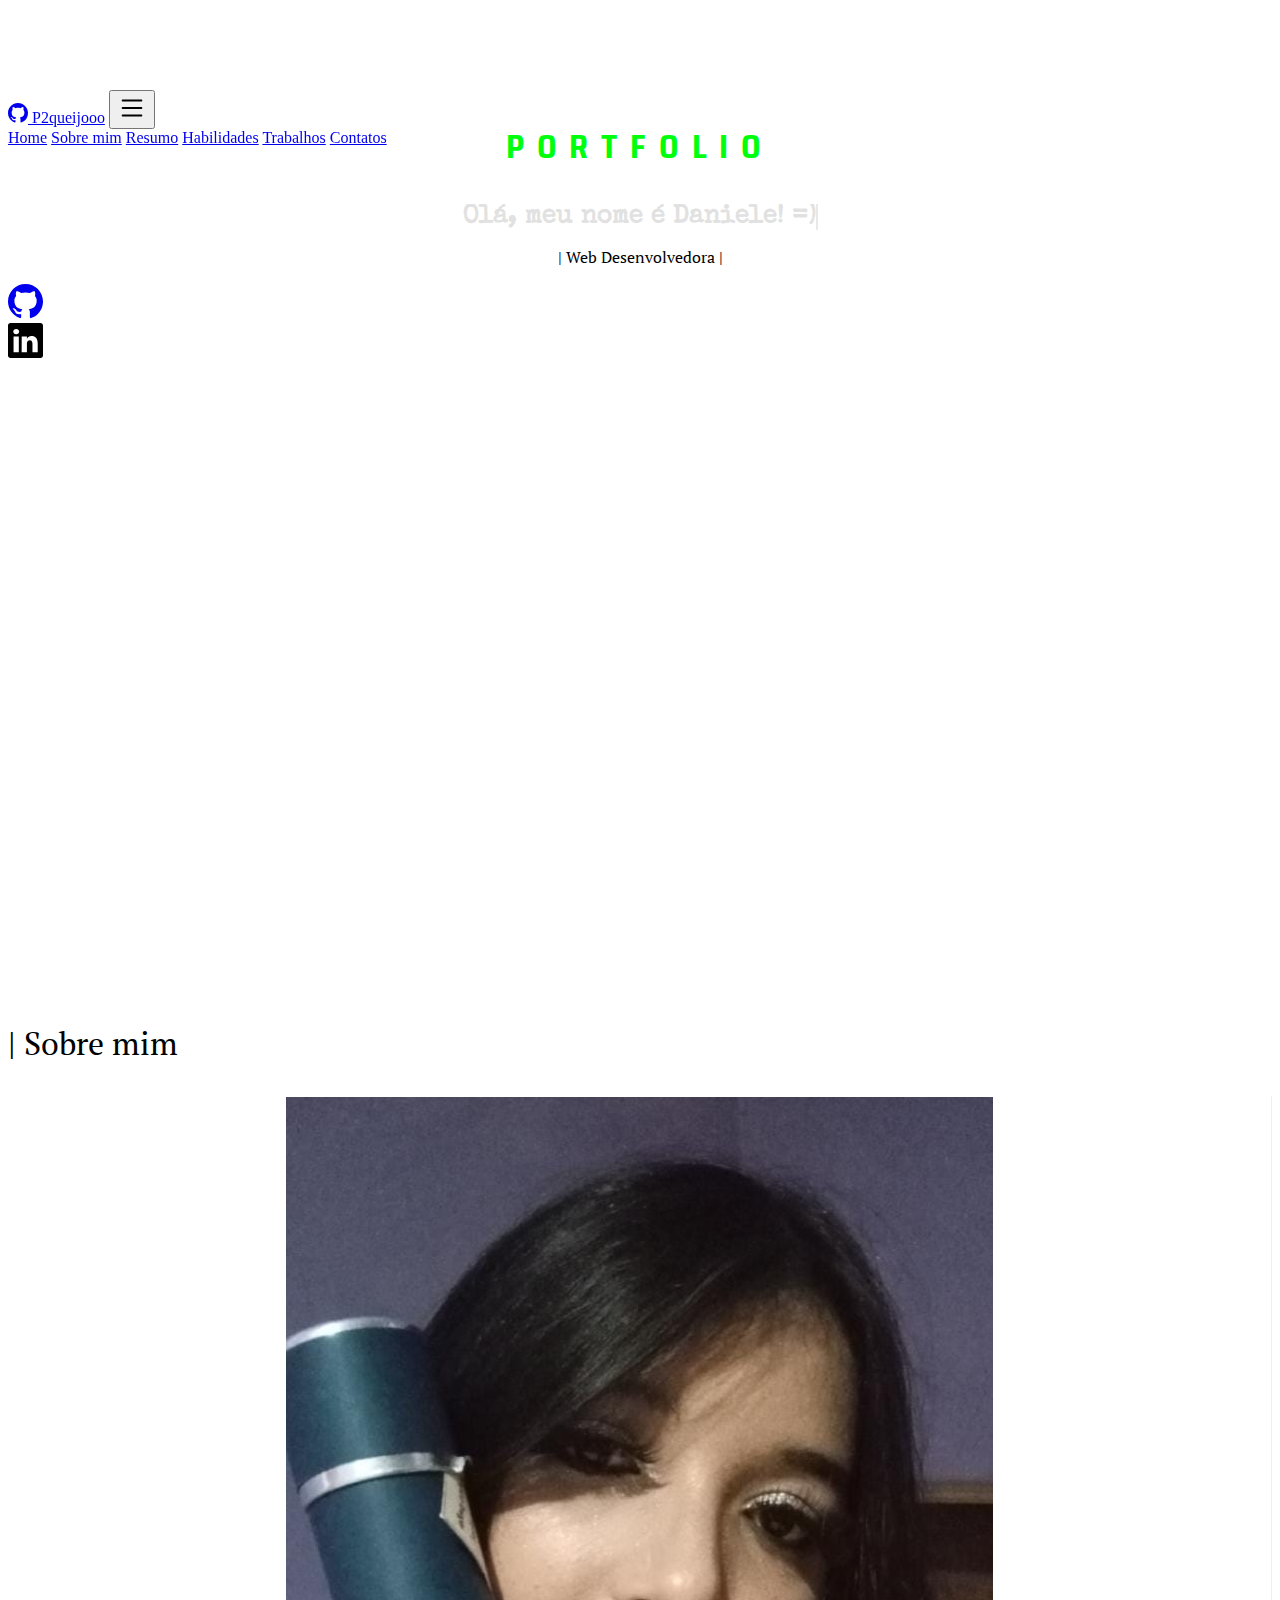
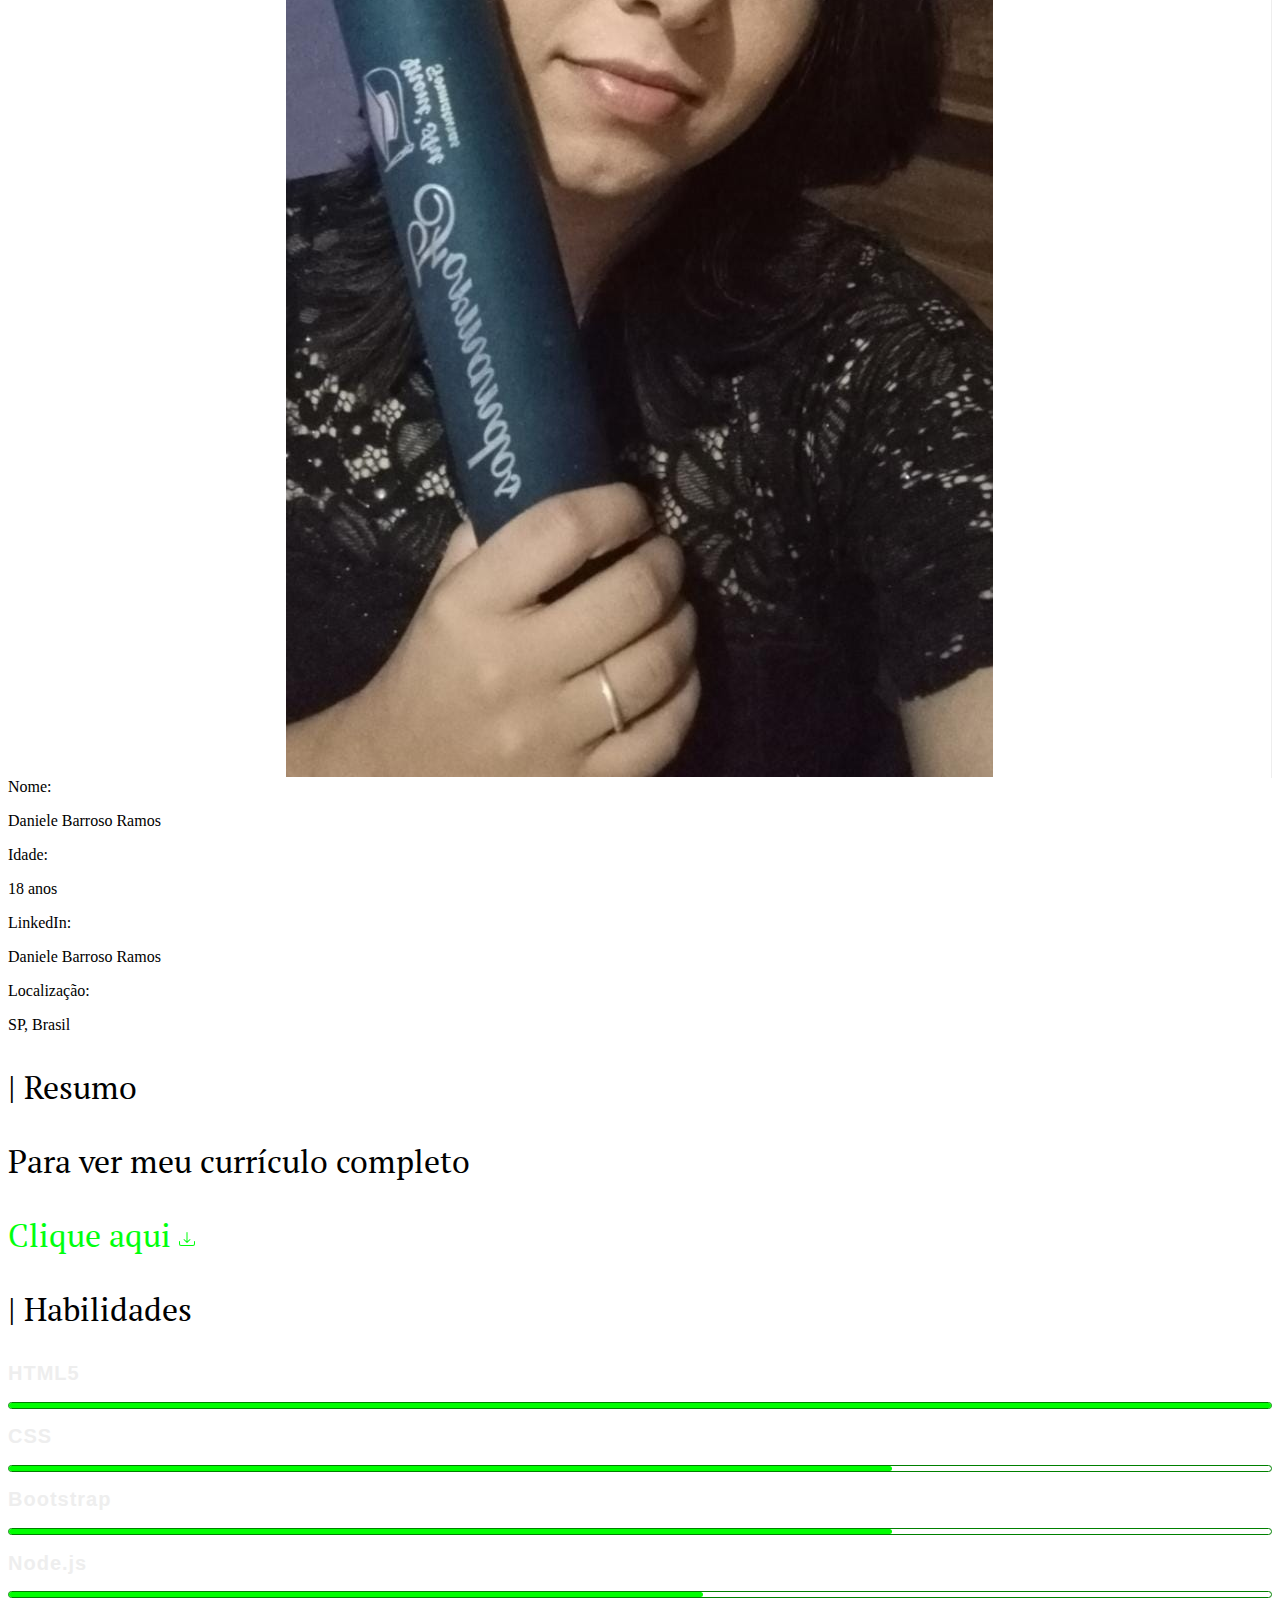
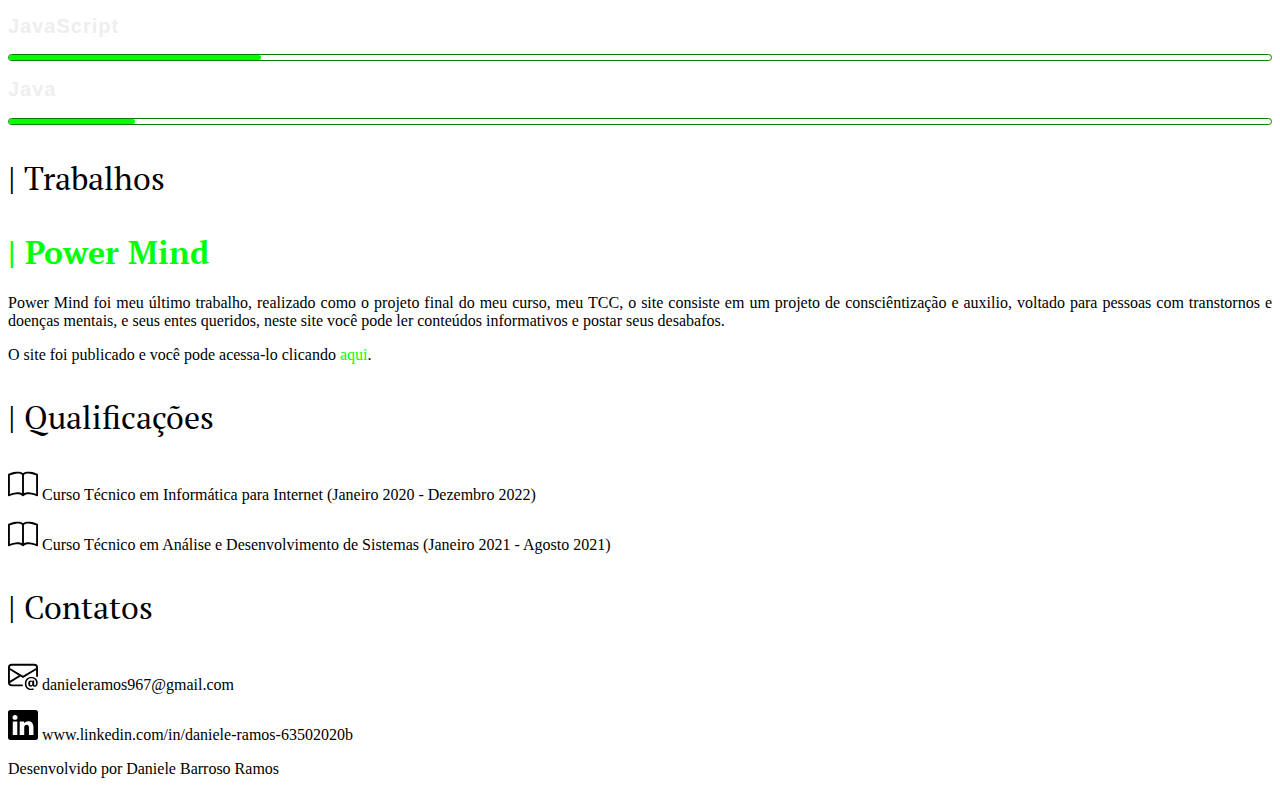
<file: index.html>
<!DOCTYPE html>
<html lang="pt-br">
<head>
    <meta charset="UTF-8">
    <meta http-equiv="X-UA-Compatible" content="IE=edge">
    <meta name="viewport" content="width=device-width, initial-scale=1.0">
    <title>Portfolio</title>

    <!-- Link CSS externo -->
    <link rel="stylesheet" href="./css/style.css">

    <!-- Link CSS do Bootstrap -->
    <link href="https://cdn.jsdelivr.net/npm/bootstrap@5.3.0-alpha1/dist/css/bootstrap.min.css" rel="stylesheet" integrity="sha384-GLhlTQ8iRABdZLl6O3oVMWSktQOp6b7In1Zl3/Jr59b6EGGoI1aFkw7cmDA6j6gD" crossorigin="anonymous">

    <link rel="preconnect" href="https://fonts.googleapis.com"><link rel="preconnect" href="https://fonts.gstatic.com" crossorigin><link href="https://fonts.googleapis.com/css2?family=Saira+Semi+Condensed:wght@500&display=swap" rel="stylesheet">

    <link rel="preconnect" href="https://fonts.googleapis.com"><link rel="preconnect" href="https://fonts.gstatic.com" crossorigin><link href="https://fonts.googleapis.com/css2?family=PT+Serif&display=swap" rel="stylesheet">

    <!-- Link dos icons Bootstrap -->
    <link rel="stylesheet" href="https://cdn.jsdelivr.net/npm/bootstrap-icons@1.10.3/font/bootstrap-icons.css">

    <link rel="preconnect" href="https://fonts.googleapis.com"><link rel="preconnect" href="https://fonts.gstatic.com" crossorigin><link href="https://fonts.googleapis.com/css2?family=Special+Elite&display=swap" rel="stylesheet">
</head>
<body class="bg-dark">
    <nav class="navbar fixed-top navbar-expand-lg bg-black">
        <div class="container-fluid bg-black" id="home">
          <a class="navbar-brand text-white p-2" href="https://github.com/p2queijooo"><svg xmlns="http://www.w3.org/2000/svg" width="20" height="20" fill="currentColor" class="bi bi-github" viewBox="0 0 16 16">
            <path d="M8 0C3.58 0 0 3.58 0 8c0 3.54 2.29 6.53 5.47 7.59.4.07.55-.17.55-.38 0-.19-.01-.82-.01-1.49-2.01.37-2.53-.49-2.69-.94-.09-.23-.48-.94-.82-1.13-.28-.15-.68-.52-.01-.53.63-.01 1.08.58 1.23.82.72 1.21 1.87.87 2.33.66.07-.52.28-.87.51-1.07-1.78-.2-3.64-.89-3.64-3.95 0-.87.31-1.59.82-2.15-.08-.2-.36-1.02.08-2.12 0 0 .67-.21 2.2.82.64-.18 1.32-.27 2-.27.68 0 1.36.09 2 .27 1.53-1.04 2.2-.82 2.2-.82.44 1.1.16 1.92.08 2.12.51.56.82 1.27.82 2.15 0 3.07-1.87 3.75-3.65 3.95.29.25.54.73.54 1.48 0 1.07-.01 1.93-.01 2.2 0 .21.15.46.55.38A8.012 8.012 0 0 0 16 8c0-4.42-3.58-8-8-8z"/>
          </svg> P2queijooo</a>
          <button class="navbar-toggler text-white" type="button" data-bs-toggle="collapse" data-bs-target="#navbarNavAltMarkup" aria-controls="navbarNavAltMarkup" aria-expanded="false" aria-label="Toggle navigation">
            <svg xmlns="http://www.w3.org/2000/svg" width="30" height="30" fill="currentColor" class="bi bi-list" viewBox="0 0 16 16">
              <path fill-rule="evenodd" d="M2.5 12a.5.5 0 0 1 .5-.5h10a.5.5 0 0 1 0 1H3a.5.5 0 0 1-.5-.5zm0-4a.5.5 0 0 1 .5-.5h10a.5.5 0 0 1 0 1H3a.5.5 0 0 1-.5-.5zm0-4a.5.5 0 0 1 .5-.5h10a.5.5 0 0 1 0 1H3a.5.5 0 0 1-.5-.5z"/>
            </svg>
          </button>
          <div class="collapse navbar-collapse justify-content-end" id="navbarNavAltMarkup">
            <div class="navbar-nav pe-5">
              <a class="nav-link active text-white-50" aria-current="page" href="#top">Home</a>
              <a class="nav-link text-white-50" href="#sobremim">Sobre mim</a>
              <a class="nav-link text-white-50" href="#resumo">Resumo</a>
              <a class="nav-link text-white-50" href="#habilidades">Habilidades</a>
              <a class="nav-link text-white-50" href="#trabalhos">Trabalhos</a>
              <a class="nav-link text-white-50" href="#contatos">Contatos</a>
            </div>
          </div>
        </div>
      </nav>
      <div class="container-fluid container-1">
        <div class="row mt-5 inicio justify-content-around">
            <div class="col-sm-12 text-center bases1" id="bases1">
                <h3 class="color-green pb-3 portfolio">PORTFOLIO</h3>
                <h1 class="line typing-animation">Olá, meu nome é Daniele! =)</h1>
                <p class="text-white pt-3 webdesenvolvedora">| Web Desenvolvedora |</p>
                
            </div>
            <div class="col-sm-12 text-center bases2" id="bases2">
                <h3 class="color-green pb-3 portfolio">PORTFOLIO</h3>
                <h1 class="line typing-animation text-white ola">Olá, meu nome é Daniele! =)</h1>
                <p class="text-white pt-3 webdesenvolvedora">| Web Desenvolvedora |</p>
                
            </div>
            <div class="col-sm-1 text-center pb-2" id="icones">
                <a href="https://github.com/p2queijooo" >
                <svg xmlns="http://www.w3.org/2000/svg" width="35px" height="auto" fill="currentColor" class="w-75 pt-5 text-white bi bi-github" viewBox="0 0 16 16">
                    <path d="M8 0C3.58 0 0 3.58 0 8c0 3.54 2.29 6.53 5.47 7.59.4.07.55-.17.55-.38 0-.19-.01-.82-.01-1.49-2.01.37-2.53-.49-2.69-.94-.09-.23-.48-.94-.82-1.13-.28-.15-.68-.52-.01-.53.63-.01 1.08.58 1.23.82.72 1.21 1.87.87 2.33.66.07-.52.28-.87.51-1.07-1.78-.2-3.64-.89-3.64-3.95 0-.87.31-1.59.82-2.15-.08-.2-.36-1.02.08-2.12 0 0 .67-.21 2.2.82.64-.18 1.32-.27 2-.27.68 0 1.36.09 2 .27 1.53-1.04 2.2-.82 2.2-.82.44 1.1.16 1.92.08 2.12.51.56.82 1.27.82 2.15 0 3.07-1.87 3.75-3.65 3.95.29.25.54.73.54 1.48 0 1.07-.01 1.93-.01 2.2 0 .21.15.46.55.38A8.012 8.012 0 0 0 16 8c0-4.42-3.58-8-8-8z"/>
                  </svg>
                </a>
                </div>
            <div class="col-sm-1 text-center pb-2" id="icones">
                <svg xmlns="http://www.w3.org/2000/svg" width="35px" height="auto" fill="currentColor" class="w-75 pt-5 text-white bi bi-linkedin" viewBox="0 0 16 16">
                    <path d="M0 1.146C0 .513.526 0 1.175 0h13.65C15.474 0 16 .513 16 1.146v13.708c0 .633-.526 1.146-1.175 1.146H1.175C.526 16 0 15.487 0 14.854V1.146zm4.943 12.248V6.169H2.542v7.225h2.401zm-1.2-8.212c.837 0 1.358-.554 1.358-1.248-.015-.709-.52-1.248-1.342-1.248-.822 0-1.359.54-1.359 1.248 0 .694.521 1.248 1.327 1.248h.016zm4.908 8.212V9.359c0-.216.016-.432.08-.586.173-.431.568-.878 1.232-.878.869 0 1.216.662 1.216 1.634v3.865h2.401V9.25c0-2.22-1.184-3.252-2.764-3.252-1.274 0-1.845.7-2.165 1.193v.025h-.016a5.54 5.54 0 0 1 .016-.025V6.169h-2.4c.03.678 0 7.225 0 7.225h2.4z"/>
                  </svg>
            </div>
        </div>
        <div class="row bg-black" id="sobremim">
            <div class="col-sm-12 mb-3 mt-3">
                <p class="text-white text-center mt-5">| Sobre mim</p>
            </div>
        </div>
            <div class="row bg-black justify-content-around pb-5 mb-5">
            <div class="col-sm-3 text-center foto">
                <img class="w-75 rounded-3" src="./img/minhafoto.jpeg">
            </div>
            <div class="col-sm-4 text-white ps-4 pt-3">
                <a>Nome: <p>Daniele Barroso Ramos</p></a>
                <a>Idade: <p>18 anos</p></a>
                <a>LinkedIn: <p>Daniele Barroso Ramos</p></a>
                <a>Localização: <p>SP, Brasil</p></a>
            </div>
        </div>
        <div class="row justify-content-center" id="resumo">
            <div class="col-sm-9">
                <p class="text-white text-center mt-5">| Resumo</p>
            </div>
            <div class="col-sm-9 mb-5">
                <p class="text-white text-center">Para ver meu currículo completo</p>
                <p class="text-center"><a class=" btnbaixar" id="" href="./img/CurrículoDanieleBarrosoRamos.pdf"download>Clique aqui <svg xmlns="http://www.w3.org/2000/svg" width="16" height="16" fill="currentColor" class="bi bi-download" viewBox="0 0 16 16">
                    <path d="M.5 9.9a.5.5 0 0 1 .5.5v2.5a1 1 0 0 0 1 1h12a1 1 0 0 0 1-1v-2.5a.5.5 0 0 1 1 0v2.5a2 2 0 0 1-2 2H2a2 2 0 0 1-2-2v-2.5a.5.5 0 0 1 .5-.5z"/>
                    <path d="M7.646 11.854a.5.5 0 0 0 .708 0l3-3a.5.5 0 0 0-.708-.708L8.5 10.293V1.5a.5.5 0 0 0-1 0v8.793L5.354 8.146a.5.5 0 1 0-.708.708l3 3z"/>
                  </svg></a></p>
            </div>
        </div>
        <div class="row bg-black justify-content-center" id="habilidades">
            <p class="text-white text-center mt-5">| Habilidades</p>
            <div class="skills col-sm-9 mb-5">
                <div class="progress-bar-container">
                    <h2>HTML5</h2>
                    <div class="progress-bar">
                        <span class="percentage html"></span>
                    </div>
                </div>

                <div class="progress-bar-container mt-5">
                    <h2>CSS</h2>
                    <div class="progress-bar">
                        <span class="percentage css"></span>
                    </div>
                </div>

                <div class="progress-bar-container mt-5">
                    <h2>Bootstrap</h2>
                    <div class="progress-bar">
                        <span class="percentage bootstrap"></span>
                    </div>
                </div>
         
                
         
                <div class="progress-bar-container mt-5">
                    <h2>Node.js</h2>
                    <div class="progress-bar">
                        <span class="percentage nodejs"></span>
                    </div>
                </div>
         
                <div class="progress-bar-container mt-5">
                    <h2>JavaScript</h2>
                    <div class="progress-bar">
                        <span class="percentage javascript"></span>
                    </div>
                </div>
                <div class="progress-bar-container mt-5">
                    <h2>Java</h2>
                    <div class="progress-bar">
                        <span class="percentage java"></span>
                    </div>
                </div>
            </div>
        </div>
        <div class="row justify-content-around" id="trabalhos">
            <div class="col-sm-9">
                <p class="text-white text-center mt-5">| Trabalhos</p>
            </div>
        </div>
        <div class="row justify-content-center">
            <div class="col-sm-9 pb-5">
                <h1 class="powermind">| Power Mind</h1>
                <p class="text-white text-justify">Power Mind foi meu último trabalho, realizado como o projeto final do meu curso, meu TCC,
                o site consiste em um projeto de consciêntização e auxilio, voltado para pessoas com transtornos e
                doenças mentais, e seus entes queridos, neste site você pode ler conteúdos informativos e postar seus
                desabafos.
                </p>
                <p class="text-white">O site foi publicado e você pode acessa-lo clicando <a class="btnpowermind" href="https://projectpowermind.com.br">aqui</a>.</p>
            </div>
        </div>
        <div class="row bg-black justify-content-around" id="qualificações">
            <div class="col-sm-9">
                <p class="text-white text-center mt-5">| Qualificações</p>
            </div>
      </div>
      <div class="row bg-black pb-5 justify-content-center">
        <div class="col-sm-9 text-white">
            <p>
            <svg xmlns="http://www.w3.org/2000/svg" width="30px" height="30px" fill="currentColor" class="bi bi-book" viewBox="0 0 16 16">
                <path d="M1 2.828c.885-.37 2.154-.769 3.388-.893 1.33-.134 2.458.063 3.112.752v9.746c-.935-.53-2.12-.603-3.213-.493-1.18.12-2.37.461-3.287.811V2.828zm7.5-.141c.654-.689 1.782-.886 3.112-.752 1.234.124 2.503.523 3.388.893v9.923c-.918-.35-2.107-.692-3.287-.81-1.094-.111-2.278-.039-3.213.492V2.687zM8 1.783C7.015.936 5.587.81 4.287.94c-1.514.153-3.042.672-3.994 1.105A.5.5 0 0 0 0 2.5v11a.5.5 0 0 0 .707.455c.882-.4 2.303-.881 3.68-1.02 1.409-.142 2.59.087 3.223.877a.5.5 0 0 0 .78 0c.633-.79 1.814-1.019 3.222-.877 1.378.139 2.8.62 3.681 1.02A.5.5 0 0 0 16 13.5v-11a.5.5 0 0 0-.293-.455c-.952-.433-2.48-.952-3.994-1.105C10.413.809 8.985.936 8 1.783z"/>
              </svg>
            Curso Técnico em Informática para Internet (Janeiro 2020 - Dezembro 2022)</p>
            <p>
                <svg xmlns="http://www.w3.org/2000/svg" width="30px" height="30px" fill="currentColor" class="bi bi-book" viewBox="0 0 16 16">
                    <path d="M1 2.828c.885-.37 2.154-.769 3.388-.893 1.33-.134 2.458.063 3.112.752v9.746c-.935-.53-2.12-.603-3.213-.493-1.18.12-2.37.461-3.287.811V2.828zm7.5-.141c.654-.689 1.782-.886 3.112-.752 1.234.124 2.503.523 3.388.893v9.923c-.918-.35-2.107-.692-3.287-.81-1.094-.111-2.278-.039-3.213.492V2.687zM8 1.783C7.015.936 5.587.81 4.287.94c-1.514.153-3.042.672-3.994 1.105A.5.5 0 0 0 0 2.5v11a.5.5 0 0 0 .707.455c.882-.4 2.303-.881 3.68-1.02 1.409-.142 2.59.087 3.223.877a.5.5 0 0 0 .78 0c.633-.79 1.814-1.019 3.222-.877 1.378.139 2.8.62 3.681 1.02A.5.5 0 0 0 16 13.5v-11a.5.5 0 0 0-.293-.455c-.952-.433-2.48-.952-3.994-1.105C10.413.809 8.985.936 8 1.783z"/>
                  </svg>
                Curso Técnico em Análise e Desenvolvimento de Sistemas (Janeiro 2021 - Agosto 2021)</p>
        </div>
      </div>
        <div class="row justify-content-around" id="contatos">
            <div class="col-sm-9">
                <p class="text-white text-center mt-5">| Contatos</p>
            </div>
      </div>
      <div class="row justify-content-center mb-5">
        <div class="col-sm-9">
            <p class="text-white"><svg xmlns="http://www.w3.org/2000/svg" width="30" height="30" fill="currentColor" class="bi bi-envelope-at" viewBox="0 0 16 16">
                <path d="M2 2a2 2 0 0 0-2 2v8.01A2 2 0 0 0 2 14h5.5a.5.5 0 0 0 0-1H2a1 1 0 0 1-.966-.741l5.64-3.471L8 9.583l7-4.2V8.5a.5.5 0 0 0 1 0V4a2 2 0 0 0-2-2H2Zm3.708 6.208L1 11.105V5.383l4.708 2.825ZM1 4.217V4a1 1 0 0 1 1-1h12a1 1 0 0 1 1 1v.217l-7 4.2-7-4.2Z"/>
                <path d="M14.247 14.269c1.01 0 1.587-.857 1.587-2.025v-.21C15.834 10.43 14.64 9 12.52 9h-.035C10.42 9 9 10.36 9 12.432v.214C9 14.82 10.438 16 12.358 16h.044c.594 0 1.018-.074 1.237-.175v-.73c-.245.11-.673.18-1.18.18h-.044c-1.334 0-2.571-.788-2.571-2.655v-.157c0-1.657 1.058-2.724 2.64-2.724h.04c1.535 0 2.484 1.05 2.484 2.326v.118c0 .975-.324 1.39-.639 1.39-.232 0-.41-.148-.41-.42v-2.19h-.906v.569h-.03c-.084-.298-.368-.63-.954-.63-.778 0-1.259.555-1.259 1.4v.528c0 .892.49 1.434 1.26 1.434.471 0 .896-.227 1.014-.643h.043c.118.42.617.648 1.12.648Zm-2.453-1.588v-.227c0-.546.227-.791.573-.791.297 0 .572.192.572.708v.367c0 .573-.253.744-.564.744-.354 0-.581-.215-.581-.8Z"/>
              </svg> danieleramos967@gmail.com</p>
        
        <p class="text-white">
            <svg xmlns="http://www.w3.org/2000/svg" width="30" height="30" fill="currentColor" class="bi bi-linkedin" viewBox="0 0 16 16">
                <path d="M0 1.146C0 .513.526 0 1.175 0h13.65C15.474 0 16 .513 16 1.146v13.708c0 .633-.526 1.146-1.175 1.146H1.175C.526 16 0 15.487 0 14.854V1.146zm4.943 12.248V6.169H2.542v7.225h2.401zm-1.2-8.212c.837 0 1.358-.554 1.358-1.248-.015-.709-.52-1.248-1.342-1.248-.822 0-1.359.54-1.359 1.248 0 .694.521 1.248 1.327 1.248h.016zm4.908 8.212V9.359c0-.216.016-.432.08-.586.173-.431.568-.878 1.232-.878.869 0 1.216.662 1.216 1.634v3.865h2.401V9.25c0-2.22-1.184-3.252-2.764-3.252-1.274 0-1.845.7-2.165 1.193v.025h-.016a5.54 5.54 0 0 1 .016-.025V6.169h-2.4c.03.678 0 7.225 0 7.225h2.4z"/>
              </svg> www.linkedin.com/in/daniele-ramos-63502020b
        </p>
    </div>
      </div>
      <div class="row bg-black text-white text-center mt-4">
        <p class="mt-2 mb-2">Desenvolvido por Daniele Barroso Ramos</p>
      </div>
      </div>
      
      <a onclick="topFunction()" id="myBtn" title="Go to top">
        <svg xmlns="http://www.w3.org/2000/svg" width="60" height="60" fill="currentColor" class="bi bi-arrow-up-circle-fill" viewBox="0 0 16 16">
        <path d="M16 8A8 8 0 1 0 0 8a8 8 0 0 0 16 0zm-7.5 3.5a.5.5 0 0 1-1 0V5.707L5.354 7.854a.5.5 0 1 1-.708-.708l3-3a.5.5 0 0 1 .708 0l3 3a.5.5 0 0 1-.708.708L8.5 5.707V11.5z"/>
        </svg>
      </a>
      <script>
        // pegar botão
      var mybutton = document.getElementById("myBtn");
      
      // quando rolar a página 20px do topo para baixo, o botão será exibido
      window.onscroll = function() {scrollFunction()};
      
      function scrollFunction() {
        if (document.body.scrollTop > 20 || document.documentElement.scrollTop > 20) {
          mybutton.style.display = "block";
        } else {
          mybutton.style.display = "none";
        }
      }
      
      // // quando clicar no botão, a página rola para o topo do documento
      function topFunction() {
        document.body.scrollTop = 0;
        document.documentElement.scrollTop = 0;
      }
      </script>

<script src="https://cdn.jsdelivr.net/npm/bootstrap@5.3.0-alpha1/dist/js/bootstrap.bundle.min.js" integrity="sha384-w76AqPfDkMBDXo30jS1Sgez6pr3x5MlQ1ZAGC+nuZB+EYdgRZgiwxhTBTkF7CXvN" crossorigin="anonymous"></script>
</body>
</html>
</file>
<file: css/style.css>
.text-pink{
    color:rgb(248, 69, 203);
}

.bg-pink{
    background-color: rgb(248, 69, 203);
}

.border-pink{
    border-color: rgb(248, 69, 203);
    border: solid, 5px;
}

.apresentacao{
    font-family: 'Press Start 2P', cursive;
}

.titulos{
    font-family: 'Press Start 2P', cursive;
}

/* The animation code
@keyframes example {
    0%   {color: red;}
    25%  {color: yellow;}
    50%  {color: blue;}
    100% {color: green;}
  }
  
  /* The element to apply the animation to */
  .titulos {
    color: red;
    animation-name: example;
    animation-duration: 30s;
    overflow-y: 45;
  } */


    * {

      box-sizing: border-box;
    }

    /* .text {
      font-family: "Montserrat", sans-serif;
      font-weight: 700;
      font-size: 5rem;
      color: #fff;
      border: 3px solid #fff;
      padding: 2rem 4rem;
    } */

    .gradient {
      display: flex;
      align-items: center;
      justify-content: center;
      height:fit-content;
      width: auto;

      /* Colors generated on: https://colorhunt.co/palette/179481 */
      background: linear-gradient(45deg, black, rgb(168, 1, 126), black, rgb(168, 1, 126));
      background-size:300% 300%;
      animation: colors 20s ease-in-out infinite;
    }

    @keyframes colors {
      0% {
        background-position: 0% 50%;
      }
      50% {
        background-position: 100% 50%;
      }
      100% {
        background-position: 0% 50%;
      }
    }

    /* @media (max-width: 600px) {
      .text {
        font-size: 1.5rem;
        padding: 1rem 2rem;
      } */
    

.coluna{

    max-height: 100vh;
    position:fixed;
}
  

li{
    list-style: none;
}

hr{
    height: 5px;
    background-color: rgb(248, 69, 203);
}



/* Styling the h2 tag by giving color,
letter spacing, font-size etc.*/
.progress-bar-container h2 {
  font-family: Arial, Helvetica, sans-serif;
  color: #eee;
  letter-spacing: 1px;
  font-size: 20px;
}

/* Styling the border and box
effect of the progress bar*/
.progress-bar {

  height: 5px;
  margin-top: 10px;
  border: 1px solid green;
  border-radius: 5px;
  box-shadow: 0 0 10px white;
}

/* Stylingthe background color of each
animation and border radius */
.percentage {
  display: block;
  height: 100%;
  background-color: rgb(0, 255, 0);
  border-radius: 5px;
  animation: progress 1500ms ease-in 1;
}

/* Assigning width of each languages*/
.bootstrap {
  width: 70%;
}

.java {
  width: 10%;
}

.nodejs {
  width: 55%;
}

.html {
  width: 100%;
}

.css {
  width: 70%;
}

.javascript {
  width: 20%;
}

/* Animating the progress bar by
initially starting from 0*/
@keyframes progress {
  from {
      width: 0;
  }
}

nav{
  height: 10vh;
  position: fixed;
  border-bottom: solid rgba(255, 255, 255, 0.514) 1px;
  
}

img{
  border: solid 1px white;
}

.inicio{
  min-height: 100vh;
}

.typing-animation{
  animation: blinkCursor 500ms infinite normal, typing 4s steps(40) 1s normal both;
}

@keyframes typing{
  from{
      width: 0;
  }
  to{
      width: 13.6em;
  }
}

.line{
  border-right: 2px solid rgba(225, 225, 225, 0.75);
  color: rgba(225, 225, 225);
  font-family: 'Special Elite', monospace;
  font-size:1.6em;
  text-align: center;
  margin: 0 auto;
  white-space: nowrap;
  overflow: hidden;
}
@keyframes blinkCursor{
  from{
      border-right-color: rgba(255, 255, 255, .75)
  }
  to{
      border-right-color: transparent;
  }
}

#myBtn {
display: none;
position: fixed;
bottom: 20px;
right: 30px;
z-index: 999;
font-size: 18px;
border: none;
outline: none;
cursor: pointer;
padding: 15px;
border-radius: 4px;
opacity: 0.5;
color: white;
}
#myBtn:hover {
opacity: 1;
color:rgb(0, 255, 13);
}

button{
    text-decoration: none;
}

.bg-green{
  background-color: rgb(0, 255, 13);
}

.color-green{
  color: rgb(0, 255, 13);
}

.container-1{
  margin-top: 10vh;
}

.portfolio{
  font-size: 2em;
  font-family: 'Saira Semi Condensed', sans-serif;
  letter-spacing: 0.4em;
}


.webdesenvolvedora{
  font-size: 1em;
  font-family: 'PT Serif', serif;
}

.foto{
  border-right: #eee solid 1px;
  display: flex;
  flex-direction: column;
  justify-content: center;
  align-items:center;
}

#sobremim, #resumo, #habilidades, #trabalhos, #contatos, #qualificações{
  font-size: 2em;
  font-family: 'PT Serif', serif;
}

.btnbaixar{
  color: rgb(0, 255, 13);
  text-decoration: none;
}

.btnpowermind{
  color: rgb(0, 255, 13);
  text-decoration: none;
}

.powermind{
  font-size: 2em;
  font-family: 'PT Serif', serif;
  color:rgb(0, 255, 13)
}

.text-justify{
  text-align: justify;
}

/* Telas menores que 320px */
@media (min-width: 0) and (max-width: 320px){
  #icones{
    display: none;
  }
  #bases1{
    display: none;
  }
  #bases2{
      display: flex;
      flex-direction: column;
      justify-content: center;
      align-items:center;
  }
  .line{
    font-size: 1em;
  }
}

/* Telas entre 321px e 480px */
@media(min-width: 321px) and (max-width:480px){
    #icones{
      display: none;
    }
    #bases1{
      display: none;
    }
    #bases2{
        display: flex;
        flex-direction: column;
        justify-content: center;
        align-items:center;
    }
}

/* Telas entre 481px e 768px */
@media(min-width:481px) and (max-width:769px){
  #icones{
    display: none;
  }
  #bases1{
    display: none;
  }
  #bases2{
    display: flex;
    flex-direction: column;
    justify-content: center;
    align-items:center;
}
}

/* Telas entre 769px e 1024px */
@media(min-width:769px) and (max-width:1024px){
    #bases1{
      display: flex;
      flex-direction: column;
      justify-content: end;
      align-items: center;
    }
    #bases2{
      display: none;
    }
}

/* Telas entre 1025px e 1200px */
@media(min-width:1025px) and (max-width:1200px){
  #bases1{
    display: flex;
    flex-direction: column;
    justify-content: end;
    align-items: center;
  }
  #bases2{
    display: none;
  }
}

/* Telas acima de 1200px */
@media(min-width:1201px){
   #bases1{
    display: none;
   }
   #bases2{
    display: flex;
    flex-direction: column;
    justify-content: center;
    align-items: center;
  }
}
</file>
